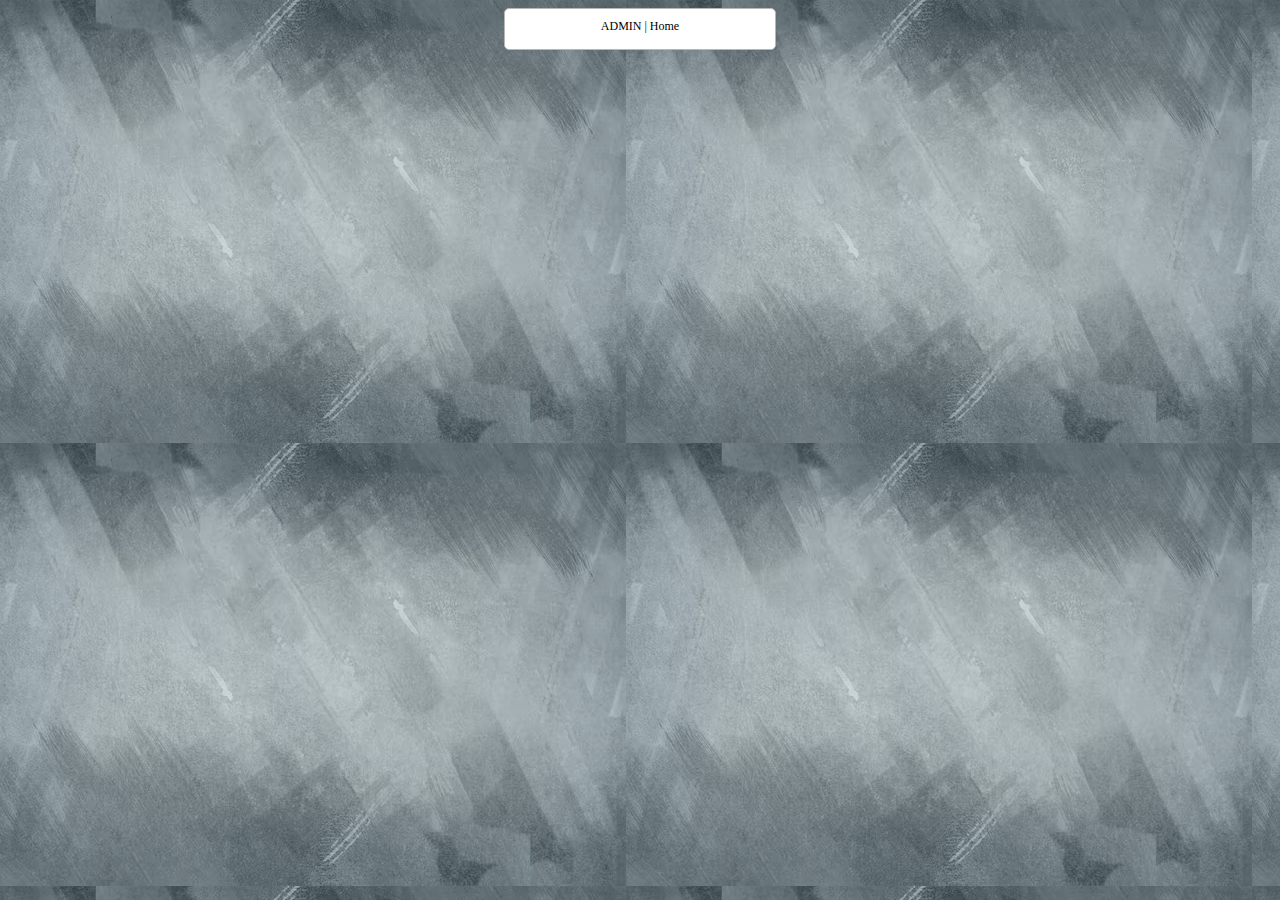
<file: proyecto/admin/index.html>
<html>
    <head>
        <title>ADMIN | Home</title>
        <link rel="stylesheet" href="../style.css" />
    </head>
    <body>
        <div class="card center">
            <div class="title">ADMIN | Home</div>
            <div class="body">


            </div>
        </div>
        
    </body>
</html>
</file>
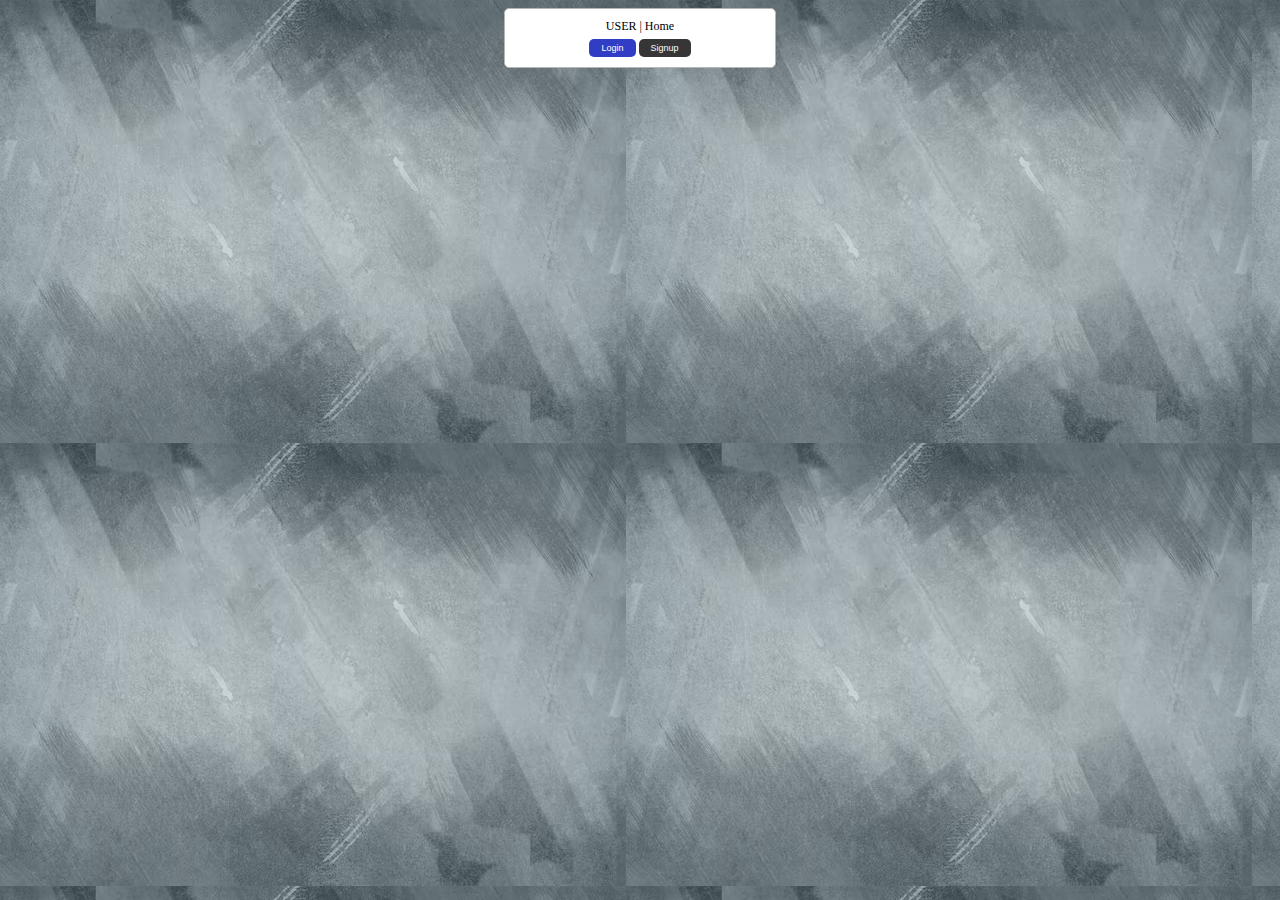
<file: proyecto/user/index.html>
<html>
    <head>
        <title>USER | Home</title>
        <link rel="stylesheet" href="../style.css" />
    </head>
    <body>
        <div class="center card">
            <div class="title">USER | Home</div>
            <div class="body"></div>
            <div class="actions">
                <button class="primary">
                    <a href="login.html">Login</a>
                </button>
                <button class="secondary">
                    <a href="signup.html">Signup</a>
                </button>
            </div>
        </div>
    </body>
</html>
</file>
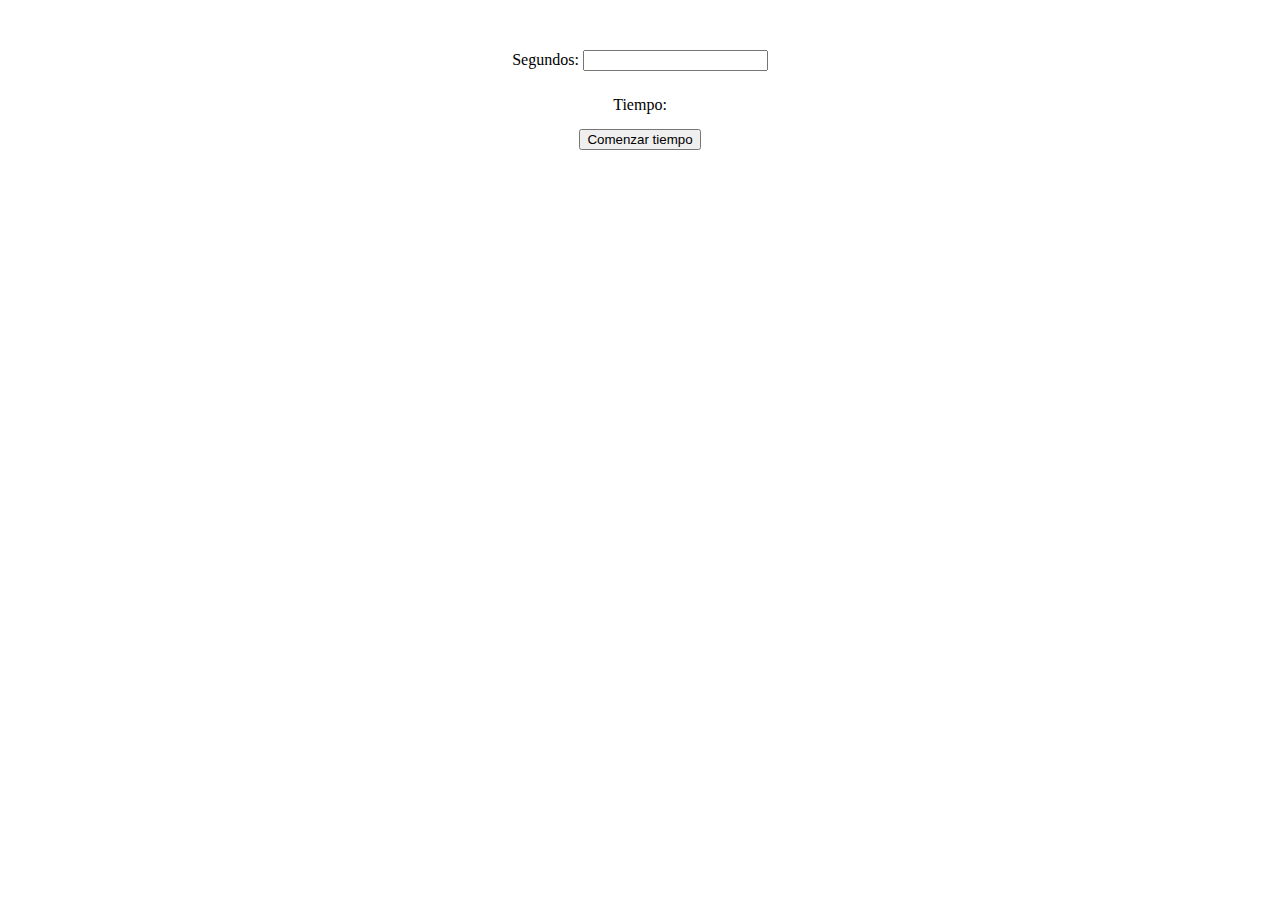
<file: documentación/timer.html>
<html>
    <body style="text-align: center;">

        <div style="margin-top: 50px;">
            Segundos: <input type="number" id="input-seconds">
        </div>

        <div style="margin-top: 25px;">
            Tiempo: <span id="label"></span>
        </div>
        <div style="margin-top: 15px;">
            <button onclick="startFn()" id="btn-start-fn">Comenzar tiempo</button>
        </div>

    </body>

    <script>
        function startFn(){
            var btn = document.getElementById('btn-start-fn');
            var seconds = document.getElementById('input-seconds').value;
            btn.setAttribute('disabled','disabled')
            var limitSecond = 0;
            var time = document.getElementById('label');
            time.innerHTML = seconds;
            var intervalFn = setInterval(function(){
                var currentSecond = parseInt(time.innerHTML);
                time.innerHTML = currentSecond - 1;
                if (currentSecond <= limitSecond){
                    alert('Se acabó el tiempo!!')
                    clearInterval(intervalFn);
                    time.innerHTML = seconds;
                    btn.removeAttribute('disabled')
                }
            },1000)
        }
    </script>
</html>
</file>
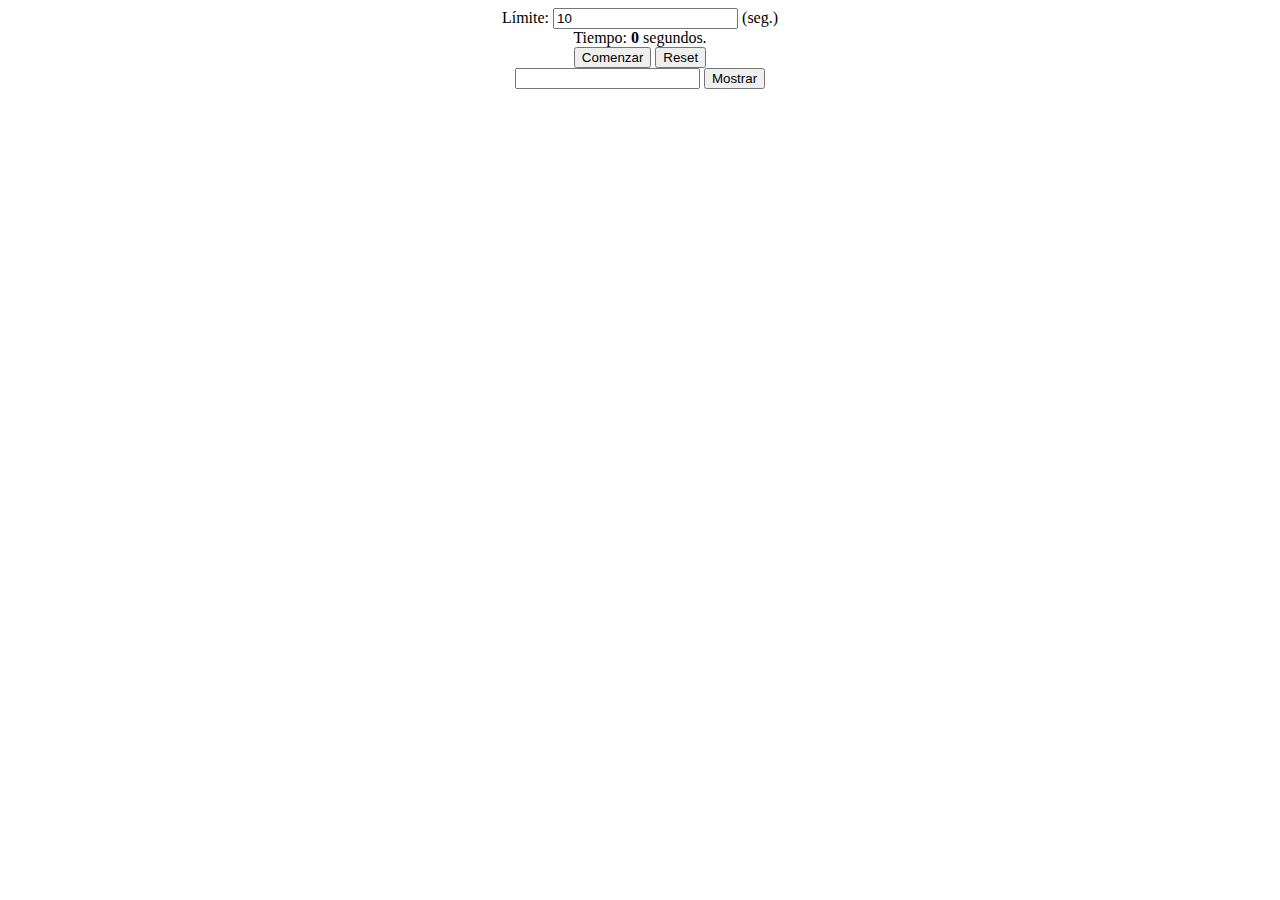
<file: timer/timer.html>
<html>

    <body style="text-align: center;">

        <div>
            Límite: <input value="10" type="number" id="input-segundo"> (seg.)
        </div>
        
        <div>Tiempo: <span id="timer-segundo" style="font-weight: bold;"> 0 </span> segundos. </div>
        <div>
            <button id="btn-comenzar" onclick="comenzarTimer()">Comenzar</button>
            <button id="btn-reset" onclick="reset()">Reset</button>
        </div>

        <div>
            <input type="password" id="input-password"> 
            <button onclick="showPassword()">Mostrar</button>
        </div>

    </body>

    <script>

        var idInterval = undefined;
        var currentSeconds = 0;

        var user = {
            'email': '',
            'password': ''
        };
        
        function comenzarTimer() {
            var limitSeconds = parseInt(document.getElementById('input-segundo').value);
            /*
            setInterval(function(){},1000)
            setTimeout(function(){},1000) 
            clearInterval()
            */
            var btn = document.getElementById('btn-comenzar')
            btn.setAttribute('text','disabled')
            
            this.idInterval = setInterval(function(){
                if (currentSeconds >= limitSeconds) {
                    this.reset();
                    alert('Se terminó el tiempo')
                } else {
                    this.sumarUno()
                }

            },1000)
            console.log('idInterval: ' + idInterval);
        }

        function reset() {

            var btn = document.getElementById('btn-comenzar')
            btn.removeAttribute('disabled')

            var segundos = document.getElementById('timer-segundo')
            segundos.innerHTML = '0'
            clearInterval(this.idInterval)
        }

        function sumarUno() {
            var segundos = document.getElementById('timer-segundo')
            var valorActual = parseInt(segundos.innerHTML);
            console.log('Valor actual: ' + valorActual)
            valorActual = valorActual + 1;
            segundos.innerHTML = valorActual
            this.currentSeconds = valorActual
        }

        function showPassword() {
            var inputPassword = document.getElementById('input-password');

            var inputTypePassword = inputPassword.getAttribute('type');
            if(inputTypePassword == 'password'){
                inputPassword.setAttribute('type','text');
            } else {
                inputPassword.setAttribute('type','password');
            }
            
        }

    </script>


</html>
</file>
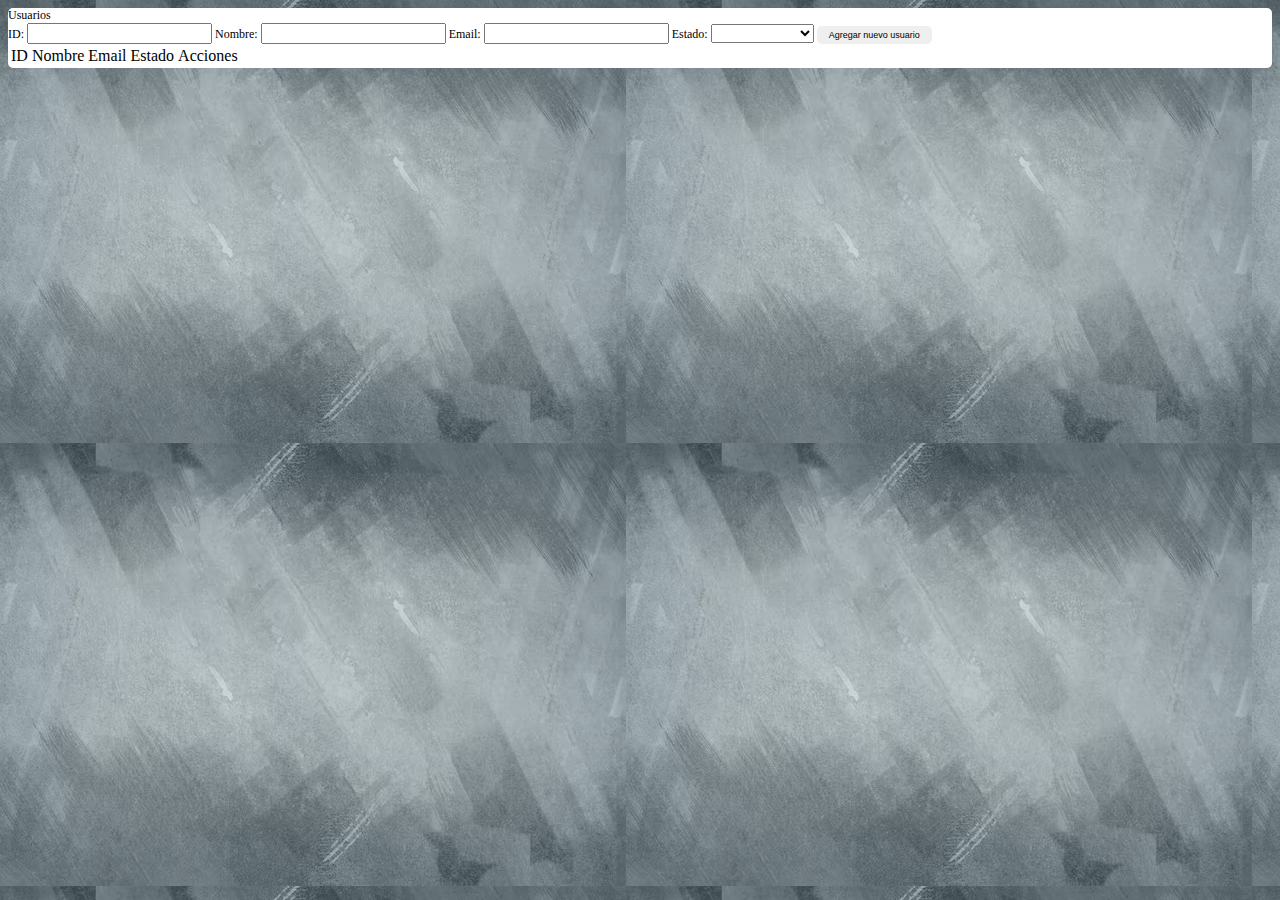
<file: proyecto/admin/users.html>
<html>
    <head>
        <link rel="stylesheet" href="../style.css" />
    </head>
    <body>

        <div class="container">
            <div class="tabs">Usuarios</div>
            <div clas="container-tab">
                <div>
                    ID: <input type="number" id="input-id"/>
                    Nombre: <input type="text" id="input-name"/>
                    Email: <input type="text" id="input-email"/>
                    Estado: 
                    <select id="select-status">
                        <option></option>
                        <option>Activo</option>
                        <option>Deshabilitado</option>
                    </select>
                    <button onclick="addNewUser()">Agregar nuevo usuario</button>
                </div>
                <table id="tabla-users">
                    <thead>
                        <tr>
                            <td>ID</td>
                            <td>Nombre</td>
                            <td>Email</td>
                            <td>Estado</td>
                            <td>Acciones</td>
                        </tr>
                    </th>
                    <tbody>
                        <tr>
                            <td>1</td>
                            <td>Alejandro Silvestre</td>
                            <td>asilvestre@iua.edu.ar</td>
                            <td>Activo</td>
                            <td>Editar | Borrar</td>
                        </tr>
                        <tr>
                            <td>2</td>
                            <td>Jorge 2 Silvestre</td>
                            <td>blabla@iua.edu.ar</td>
                            <td>Activo</td>
                            <td>Editar | Borrar</td>
                        </tr>
                        <tr>
                            <td>3</td>
                            <td>Jorge Silvestre</td>
                            <td>blabla@iua.edu.ar</td>
                            <td>Activo</td>
                            <td>Editar | Borrar</td>
                        </tr>
                    </tbody>
                </table>
            </div>
        </div>
    </body>

    <script>

        var users = [];
        var user = {
            id: '',
            name: '',
            email: '',
            status: ''
        };

        function loadTable() {
            //Ir a buscar a nuestra base de datos los usuarios.
            var usersLocalStorage = localStorage.getItem('users')
            if (usersLocalStorage == null || usersLocalStorage == '') {
                localStorage.setItem('users', '[]')
                usersLocalStorage = '[]';
            }
            users = JSON.parse(usersLocalStorage);
        };

        function addUser(id, name, email, status) {
            user.id = id;
            user.name = name;
            user.email = email;
            user.status = status;
            //Enviar a
            users.push(JSON.stringify(user))
            localStorage.setItem('users',JSON.stringify(users))
        }

        function deleteUser(id) {

        }

        function updateUser(user) {

        }

        /*
        Mostrar los datos de nuestra tabla en el HTML.
        */
        function renderTable() {
            //Definición de variables dentro de la función.
            var tabla = document.getElementById('tabla-users')
            var thead = tabla.children[0];
            var tbody = tabla.children[1];
       
            //Limpiar datos de la tabla.
            //tbody.remove();
            var body = '';
            //Cargar los datos en la tabla de nuestro array de objetos.
            for (let index = 0; index < users.length; index++) {
                var element = users[index];
                element = JSON.parse(element);
                body += '<tr><td>'+element.id+'</td><td>'+element.name+'</td><td>'+element.email+'</td><td>'+element.status+'</td><td>botones</td></tr>'
            }
            tbody.innerHTML = '<tbody>'+body+'</tbody>'
        }

        function addNewUser(){
            var id = document.getElementById('input-id');
            var name = document.getElementById('input-name');
            var email = document.getElementById('input-email');
            var status = document.getElementById('select-status');
            addUser(id.value,name.value,email.value, status.value);
            id.value = '';
            name.value = '';
            email.value = '';
            status.value = '';
            renderTable();
        }

        loadTable();
        renderTable();

    </script>
</html>
</file>
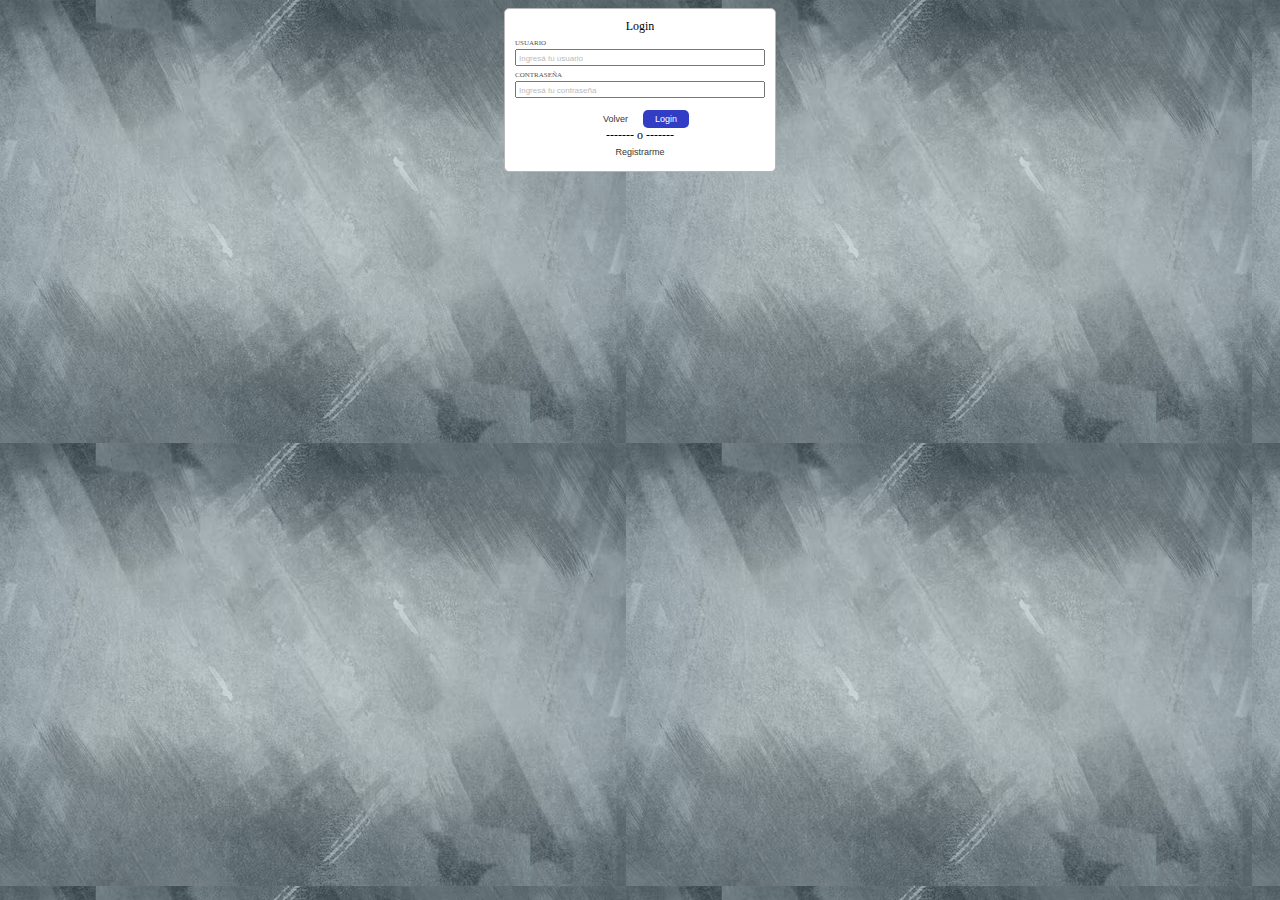
<file: proyecto/user/login.html>
<html>

<head>
    <title>USER | Login</title>
    <link rel="stylesheet" href="../style.css" />
</head>

<body>
    <div class="card center">
        <div class="title">Login</div>
        <div class="body">
            <form>
                <div>
                    <label>Usuario</label>
                    <input id="username" type="text" placeholder="Ingresá tu usuario">
                </div>
                <div>
                    <label>Contraseña</label>
                    <input id="password" type="password" placeholder="Ingresá tu contraseña">
                </div>
            </form>
        </div>
        <div class="actions">
            <button class="link btn-actions" name="btns">
                <a href="index.html">Volver</a>
            </button>
            <button class="primary btn-actions" name="btns" onclick="login()">
                <a>Login</a>
            </button>
        </div>
        <div class="actions center">
            <div>------- o -------</div>
            <button class="link">
                <a href="signup.html">Registrarme</a>
            </button>
        </div>
    </div>
</body>
<script>
    let user = {
        username: '',
        password: ''
    };

    function login() {
        let username = document.getElementById('username').value;
        let password = document.getElementById('password').value;

        if (username == '') {
            alert('Falta completar usuario')
        } else if (password == '') {
            alert('Falta completar password')
        } else {
            user.username = username;
            user.password = password;
            localStorage.setItem('user', JSON.stringify(user))
        }
    }

</script>

</html>
</file>
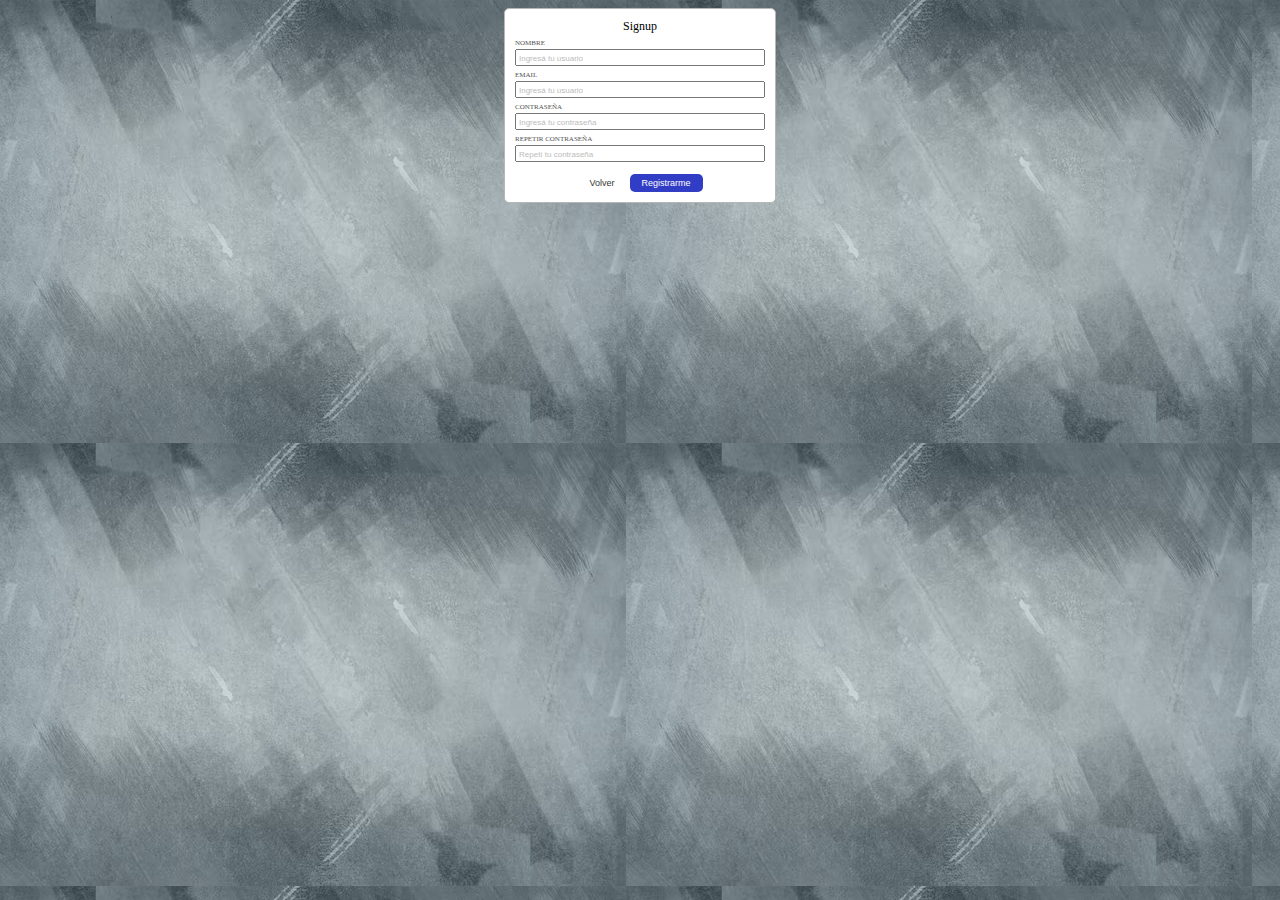
<file: proyecto/user/signup.html>
<html>
    <head>
        <title>USER | Signup</title>
        <link rel="stylesheet" href="../style.css" />
    </head>
    <body>
        <div class="card center">
            <div class="title">Signup</div>
            <div class="body">
                <form>
                    <div>
                        <label>Nombre</label>
                        <input id="username" type="text" placeholder="Ingresá tu usuario">
                    </div>
                    <div>
                        <label>Email</label>
                        <input id="username" type="text" placeholder="Ingresá tu usuario">
                    </div>
                    <div>
                        <label>Contraseña</label>
                        <input id="password" type="password" placeholder="Ingresá tu contraseña">
                    </div>
                    <div>
                        <label>Repetir Contraseña</label>
                        <input id="password" type="password" placeholder="Repetí tu contraseña">
                    </div>
                </form>
            </div>
            <div class="actions">
                <button class="link">
                    <a href="index.html">Volver</a>
                </button>
                <button class="primary" onclick="signup()">
                    <a>Registrarme</a>
                </button>
            </div>
        </div>
    </body>
    <script>
        let user = {
            username: '',
            password: ''
        };

        function signup(){
            alert('falta implementar')
        }

    </script>
</html>
</file>
<file: proyecto/style.css>
/*Generic class*/
body {
    font-size: 12px;
    background-image: url(images/backgroud.avif);
}

button {
    border-radius: 5px;
    border-color: transparent;
    padding: 2px 10px;
    font-size: 9px;
}

button:hover {
    cursor: pointer;
    box-shadow: 1px 1px rgba(0, 0, 0, 0.2);
}

button a {
    text-decoration: none;
    color: #fff;
    font-size: 9px;
}

form>div {
    display: flex;
    flex-direction: column;
    margin-bottom: 5px;
}

form>div>input {
    font-size: 10px;
}

form>div>label {
    text-align: left;
    font-size: 7px;
    color: rgb(82 81 81);
    text-transform: uppercase;
    margin-bottom: 2px;
}

::placeholder { /* Chrome, Firefox, Opera, Safari 10.1+ */
    color: #bcbcbc;
    font-size: 8px;
    opacity: 1; /* Firefox */
  }
  
  :-ms-input-placeholder { /* Internet Explorer 10-11 */
    color: #bcbcbc;
    font-size: 8px;
  }
  
  ::-ms-input-placeholder { /* Microsoft Edge */
    color: #bcbcbc;
    font-size: 8px;
  }

/*Custom class*/

.card {
    border: 1px solid #b6b6b6;
    max-width: 250px;
    padding: 10px;
    margin: auto;
    border-radius: 5px;
    background-color: #fff;
}

.card .title {
    font-size: 1em;
    margin-bottom: 5px;
}

.center {
    text-align: center;
}

button.primary{
    background-color: #313dc5;
    color: #fff;
}

button.primary:hover {
    background-color: #2d3594;
}

button.secondary{
    background-color: #363636;
    color: #fff;
}

button.secondary:hover {
    background-color: #000;
}

button.link {
    background-color: transparent;
}

button.link:hover {
    background-color: transparent;
    text-decoration: underline;
    box-shadow: none;
}

button.link a {
    color: #363636
}

.container {
    background-color: #fff;
    border-radius: 5px;
}
</file>
